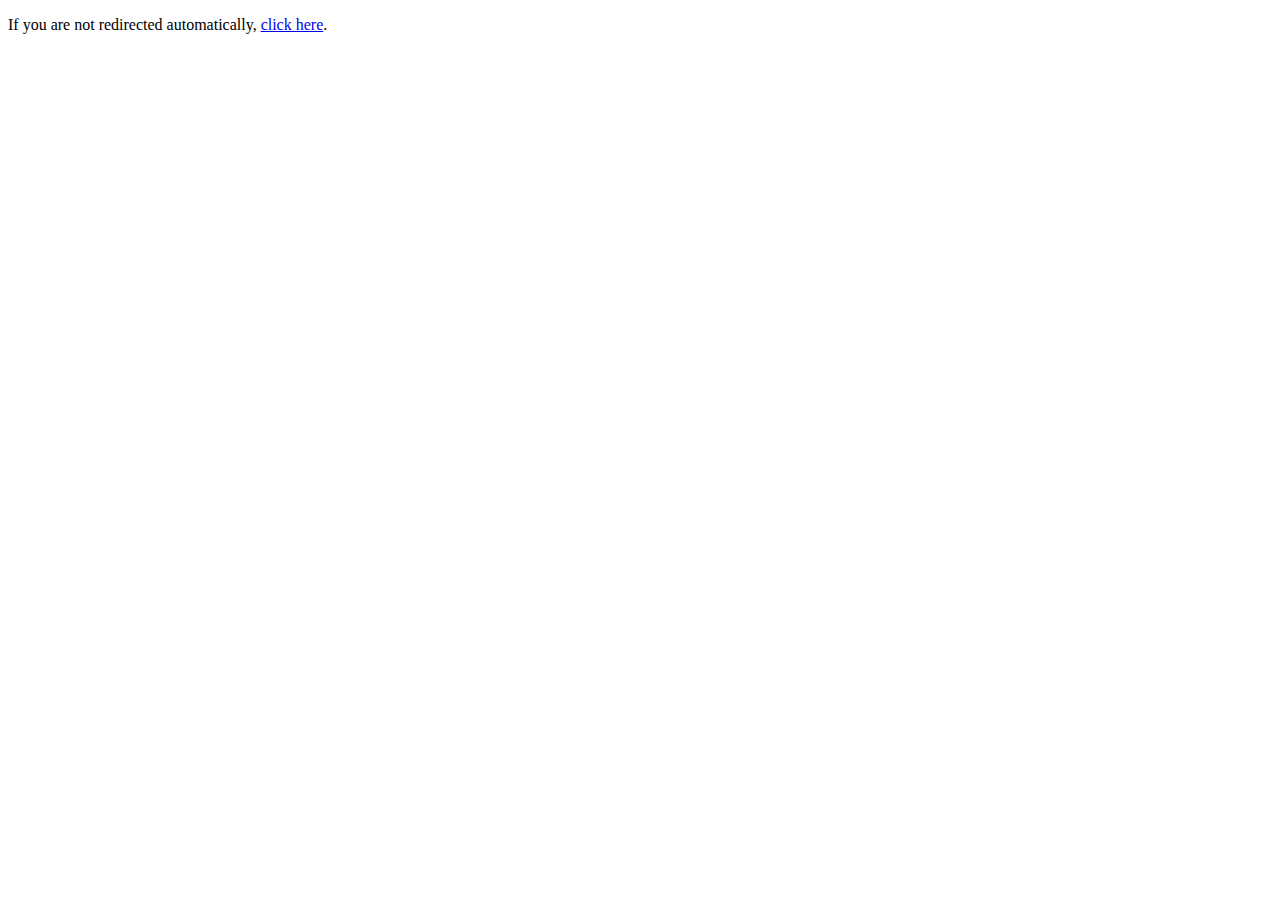
<file: Application/src/index.html>
<!DOCTYPE html>
<html lang="en">
<head>
    <meta charset="UTF-8">
    <title>Redirecting...</title>
</head>
<body>
<p>If you are not redirected automatically, <a href="/home">click here</a>.</p>
</body>
</html>
</file>
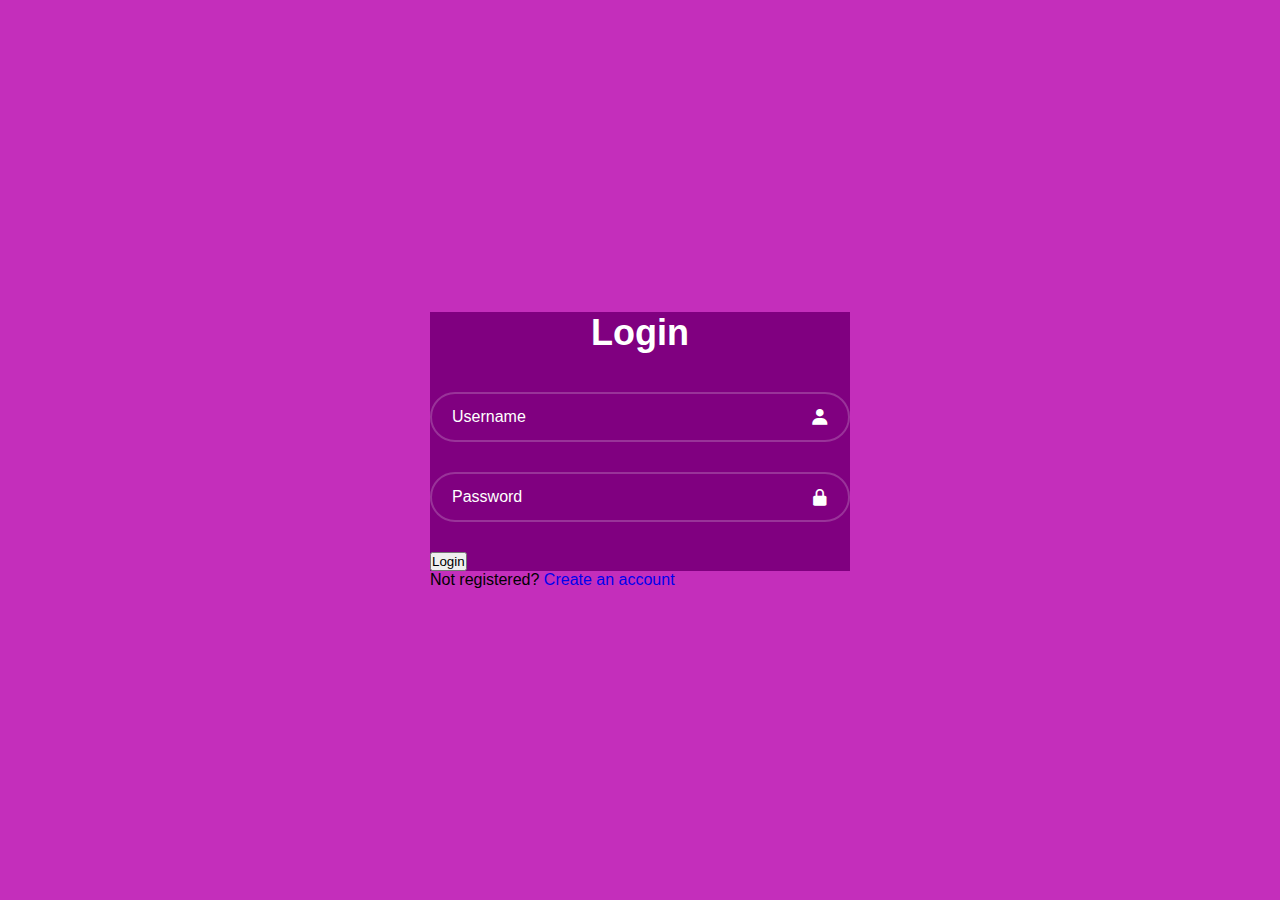
<file: LoginPage.html>
<!DOCTYPE html>
<html>

<head>
    <title>HTML Login Form</title>
    <link rel="stylesheet" href="style.css">
    <link href='https://unpkg.com/boxicons@2.1.4/css/boxicons.min.css' rel='stylesheet'>
</head>

<body>
<div class="main">

    <div class="wrapper">

        <form action="">
            <h1>Login</h1>

            <div class="input-box">
                <input type="text" placeholder="Username"
                       required>
                <i class='bx bxs-user' ></i>
            </div>
            <div class="input-box">
                <input type="pass" placeholder="Password"
                       required>
                <i class='bx bxs-lock-alt' ></i>
            </div>

            <button type="submit" class="btn">Login</button>
        </form>
    </div>

    <p>Not registered?
        <a href="#" style="text-decoration: none;">
            Create an account
        </a>
    </p>


</div>
</body>

</html>
</file>
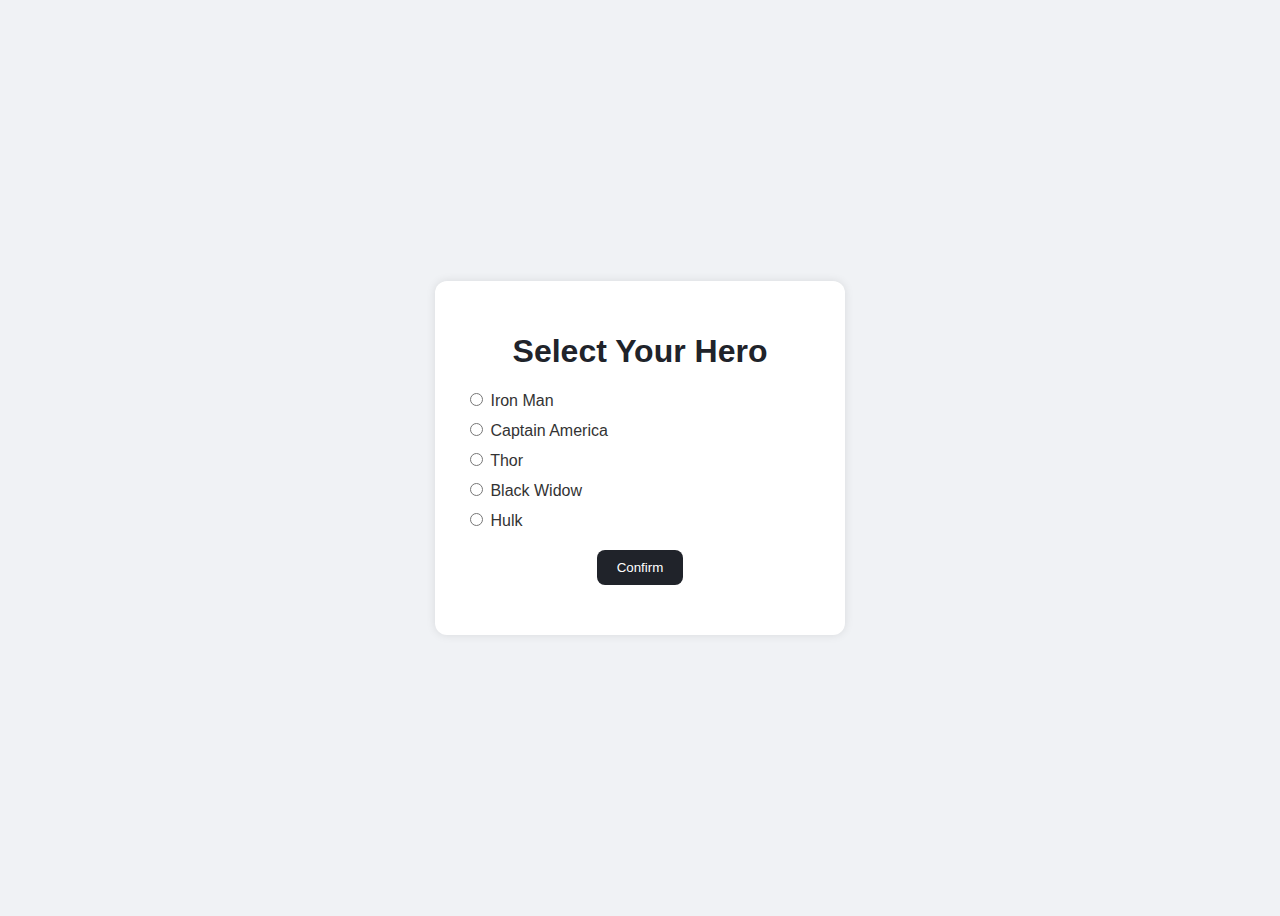
<file: Application/src/front/CreateHeroPage/ChooseHeroPage.html>
<!DOCTYPE html>
<html lang="en">
<head>
    <meta charset="UTF-8" />
    <meta name="viewport" content="width=device-width, initial-scale=1.0"/>
    <title>Select Hero</title>
    <link rel="stylesheet" href="style.css" />
    <script src="script.js" defer></script>
</head>
<body>
<div class="container">
    <h1>Select Your Hero</h1>

    <form id="hero-form">
        <ul class="hero-list">
            <li>
                <label>
                    <input type="radio" name="hero" value="IronMan" />
                    Iron Man
                </label>
            </li>
            <li>
                <label>
                    <input type="radio" name="hero" value="CaptainAmerica" />
                    Captain America
                </label>
            </li>
            <li>
                <label>
                    <input type="radio" name="hero" value="Thor" />
                    Thor
                </label>
            </li>
            <li>
                <label>
                    <input type="radio" name="hero" value="BlackWidow" />
                    Black Widow
                </label>
            </li>
            <li>
                <label>
                    <input type="radio" name="hero" value="Hulk" />
                    Hulk
                </label>
            </li>
        </ul>

        <button type="submit" class="confirm-btn">Confirm</button>
    </form>

    <div id="selected-hero" class="result"></div>
</div>
</body>
</html>
</file>
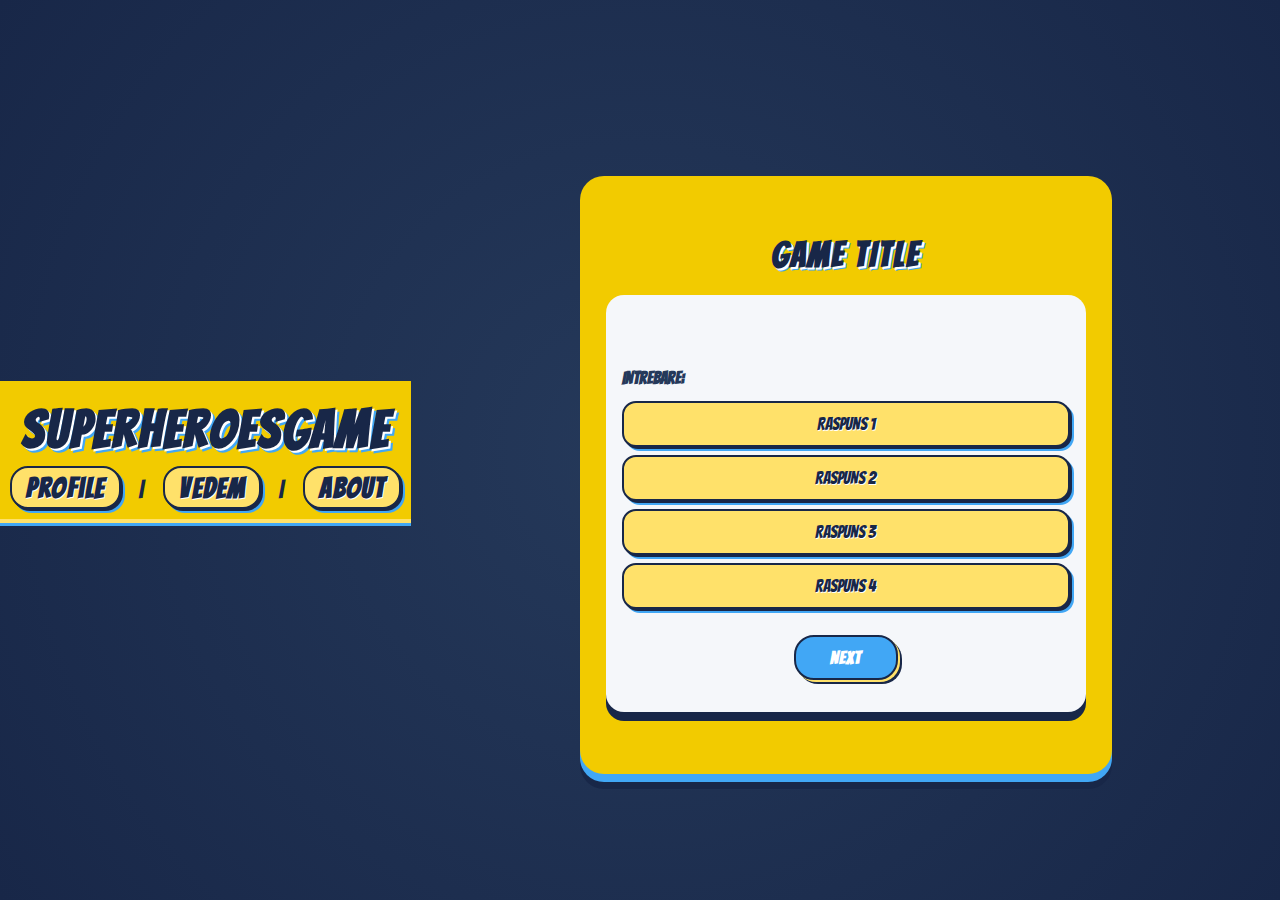
<file: Application/src/front/GamePage/GamePage.html>
<!DOCTYPE html>
<html lang="ro">
<head>
  <meta charset="UTF-8" />
  <meta name="viewport" content="width=device-width, initial-scale=1.0" />
  <title>SuperHeroesGame</title>
  <link rel="stylesheet" href="style.css" />
</head>
<body>

<header>
  <div>SuperHeroesGame</div>
  <nav>
    <a href="../ProfilePage/ProfilePage.html">Profile</a> |
    <a href="#">Vedem</a> |
    <a href="../AboutUsPage/AboutUs.html">About</a>
  </nav>
</header>

<div class="container">
  <h1>GAME TITLE</h1>
  <p id="difficultyDisplay"></p>
  <div class="grey-box" id="mainBox">
    <div id="storyText"></div>
    <button class="btn" id="continueBtn" style="display:none;">Continuă</button>
    <div id="quiz">
      <p><strong>Intrebare:</strong> </p>

      <div id="multiple-options">
        <div class="quiz-option">Raspuns 1</div>
        <div class="quiz-option">Raspuns 2</div>
        <div class="quiz-option" id="third-option">Raspuns 3</div>
        <div class="quiz-option" id="fourth-option">Raspuns 4</div>
      </div>

      <div id="input-answer" style="display:none;">
        <input type="text" id="textAnswer" placeholder="Scrie raspunsul..." />
      </div>

      <button class="btn" id="nextBtn">Next</button>
    </div>
  </div>
</div>

<script>
  const textBox = document.getElementById('storyText');
  const continueBtn = document.getElementById('continueBtn');
  const quizBox = document.getElementById('quiz');
  const nextBtn = document.getElementById('nextBtn');
  const inputAnswer = document.getElementById('input-answer');
  const multipleOptions = document.getElementById('multiple-options');
  const answerOptions = document.querySelectorAll('.quiz-option');
  let difficultyGame;

let i = 0;
const params = new URLSearchParams(window.location.search);

const gameId = params.get("game_id");
const token = localStorage.getItem("token");

let storyParts = [];
let currentPart = 0;
let currentQuestionIndex = 0;
let questions = [];
let selectedAnswer = null;

window.onload = () => {
  fetch(`http://localhost:8082/api/game/game.php?id=${gameId}`, {
    method: 'GET',
    headers: {
      'Authorization': `Bearer ${token}`
    }
  })
          .then(res => res.json())
          .then(data => {
            if (!data || !data.scenario || !data.questions) {
              alert("Eroare la primirea datelor jocului.");
              return;
            }
            console.log(data);

            storyParts = Object.values(data.scenario);
            questions = data.questions;

            typeStory(storyParts[currentPart]);

            configureDifficultyUI(data.difficulty);
            difficultyGame = data.difficulty
          })
          .catch(err => {
            console.error("Eroare la fetch:", err);
            alert("Nu s-a putut incarca jocul.");
          });
};

function configureDifficultyUI(difficulty) {
  document.getElementById("difficultyDisplay").textContent = "Dificultate: " + difficulty;

  if (difficulty === "easy") {
    document.getElementById("third-option").style.display = "none";
    document.getElementById("fourth-option").style.display = "none";
    multipleOptions.style.display = "block";
    inputAnswer.style.display = "none";
  } else if (difficulty === "medium") {
    document.getElementById("third-option").style.display = "block";
    document.getElementById("fourth-option").style.display = "block";
    multipleOptions.style.display = "block";
    inputAnswer.style.display = "none";
  } else if (difficulty === "hard") {
    multipleOptions.style.display = "none";
    inputAnswer.style.display = "block";
  }
}

function typeStory(text) {
  let i = -1;
  textBox.textContent = ' ';

  function typeChar() {
    if (i < text.length) {
      console.log(text.charAt(i));
      textBox.textContent += text.charAt(i);
      i++;
      setTimeout(typeChar, 20);
    } else {
      continueBtn.style.display = 'inline-block';
    }
  }

  typeChar();
}

continueBtn.addEventListener('click', () => {
  continueBtn.style.display = 'none';
  textBox.style.display = 'none';
  quizBox.style.display = 'block';

  if (currentQuestionIndex < questions.length) {
    quizBox.style.display = 'block';
    populateQuiz(currentQuestionIndex);
  } else {
    currentPart++;
    if (currentPart < storyParts.length) {
      textBox.style.display = 'block';
      typeStory(storyParts[currentPart]);
    } else {
      alert("Ai terminat jocul!");
      window.location.href ='/home';
    }
  }
});

function populateQuiz(index) {
  const question = questions[index];
  const questionParagraph = document.querySelector('#quiz p');
  questionParagraph.innerHTML = `<strong>Intrebare ${index + 1}:</strong> ${question.text}`;

 console.log(questions);
 console.log(question);

  if (question.options) {
    const options = question.options;
    answerOptions.forEach((opt, i) => {
      opt.textContent = options[i] || '';
      opt.style.display = options[i] ? 'block' : 'none';
    });
  }
}

answerOptions.forEach(option => {
  option.addEventListener('click', () => {
    answerOptions.forEach(opt => opt.classList.remove('selected'));
    option.classList.add('selected');
    selectedAnswer = option.textContent;
  });
});

nextBtn.addEventListener('click', () => {
  const question = questions[currentPart];
  let answer;
  if(difficultyGame==='hard') {
    answer = document.getElementById("textAnswer").value;
  } else {
    answer = selectedAnswer;
  }

  if (!answer) {
    alert("Selectează sau introdu un răspuns!");
    return;
  }

  fetch('http://localhost:8082/api/game/answer.php', {
    method: 'POST',
    headers: {
      'Authorization': `Bearer ${localStorage.getItem("token")}`,
      'Content-Type': 'application/json'
    },
    body: JSON.stringify({
      game_id: gameId,
      question_id: question.id,
      answer: answer
    })
  })
          .then(res => res.json())
          .then(data => {
            if (data.is_correct) {
              alert("✔️ Corect! Scor curent: " + data.score);
            } else {
              alert("❌ Gresit!");
            }

            currentPart++;
            currentQuestionIndex++;
            if (currentPart < storyParts.length) {
              typeStory(storyParts[currentPart]);
            } else {
            alert("Ai terminat jocul! Scor final: " + data.score);
          }

            quizBox.style.display = 'none';
            textBox.style.display = 'block';
            textBox.textContent = '';
            selectedAnswer = null;
            document.getElementById("textAnswer").value = '';
            answerOptions.forEach(opt => opt.classList.remove('selected'));
          })
          .catch(err => {
            console.error("Eroare la verificare:", err);
            alert("A apărut o eroare la verificarea răspunsului.");
          });
});
</script>
</body>
</html>
</file>
<file: style.css>
*{
    margin: 0;
    padding: 0;
    box-sizing: border-box;
    font-family: "Poppins", sans-serif;
}

body{
    display: flex;
    justify-content: center;
    align-items: center;
    min-height: 100vh;
    background: #c42ebb;
}

.wrapper {
    width: 420px;
    background: purple;
    color: white;
}

.wrapper h1{
    font-size: 36px;
    height: 50px;
    background: purple;
    text-align: center;
}

.wrapper .input-box{
    position: relative;
    width: 100%;
    height: 50px;
    margin: 30px 0;
}

.input-box input{
    width: 100%;
    height: 100%;
    background: transparent;
    outline: none;
    border: 2px solid rgba(255,255,255,.2);
    border-radius: 40px;
    font-size: 16px;
    color: white;
    padding: 20px 45px 20px 20px;
}

.input-box input::placeholder{
    color:white;
}

.input-box i{
    position: absolute;
    right: 20px;
    top: 50%;
    transform: translateY(-50%);
    font-size: 20px;
}
</file>
<file: Application/src/front/CreateHeroPage/style.css>
body {
    font-family: Arial, sans-serif;
    background: #f0f2f5;
    color: #333;
    display: flex;
    justify-content: center;
    align-items: center;
    height: 100vh;
}

.container {
    background: #fff;
    padding: 30px;
    border-radius: 12px;
    box-shadow: 0 0 10px rgba(0, 0, 0, 0.1);
    width: 350px;
    text-align: center;
}

h1 {
    margin-bottom: 20px;
    color: #20232a;
}

.hero-list {
    list-style: none;
    padding: 0;
    margin: 0 0 20px 0;
    text-align: left;
}

.hero-list li {
    margin: 10px 0;
}

.confirm-btn {
    padding: 10px 20px;
    background: #20232a;
    color: #fff;
    border: none;
    border-radius: 8px;
    cursor: pointer;
    transition: background 0.3s ease;
}

.confirm-btn:hover {
    background: #444;
}

.result {
    margin-top: 20px;
    font-weight: bold;
    color: #0a7b38;
}
</file>
<file: Application/src/front/GamePage/style.css>
@import url('https://fonts.googleapis.com/css2?family=Bangers&display=swap');

:root {
    --yellow: #ffe16a;
    --dark-yellow: #f2cb00;
    --navy-blue: #182748;
    --blue: #25395a;
    --light-blue: #41a7f5;
    --white: #fff;
    --grey: #f5f7fa;
    --error: #d32f2f;
}

body {
    font-family: 'Bangers', Arial, sans-serif;
    background: radial-gradient(circle, rgb(37, 57, 90) 0%, rgb(24, 39, 72) 100%);
    margin: 0;
    padding: 0;
    color: var(--navy-blue);
    display: flex;
    justify-content: center;
    align-items: center;
    min-height: 100vh;
}

header {
    background: var(--dark-yellow);
    color: var(--navy-blue);
    padding: 20px 0 10px 0;
    text-align: center;
    font-size: 1.5em;
    letter-spacing: 2px;
    box-shadow: 0 4px 0 var(--yellow), 0 7px 0 var(--light-blue);
}

header > div {
    font-weight: bold;
    font-size: 2.2em;
    margin-bottom: 6px;
    font-family: 'Bangers', cursive;
    text-shadow: 2px 2px 0 var(--white), 4px 4px 0 var(--light-blue);
}

header nav {
    margin-top: 8px;
}

header nav a {
    color: var(--navy-blue);
    margin: 0 10px;
    text-decoration: none;
    font-weight: 600;
    font-family: 'Bangers', cursive;
    font-size: 1.15em;
    letter-spacing: 1.2px;
    padding: 6px 14px 4px 14px;
    border-radius: 18px;
    background: var(--yellow);
    border: 2px solid var(--navy-blue);
    box-shadow: 2px 2px 0 var(--navy-blue), 4px 4px 0 var(--light-blue);
    transition: background 0.22s, color 0.22s, box-shadow 0.22s;
    text-shadow: 1px 1px 0 var(--white);
    display: inline-block;
}

header nav a:hover {
    background: var(--dark-yellow);
    color: var(--navy-blue);
    box-shadow: 2px 2px 0 var(--navy-blue), 4px 4px 0 var(--light-blue);
    border-color: var(--navy-blue);
    outline: none;
}

.container {
    width: 480px;
    margin: 50px auto 0 auto;
    background: var(--dark-yellow);
    border-radius: 24px;
    box-shadow: 0 8px 0 var(--light-blue), 0 15px 0 var(--navy-blue);
    padding: 36px 26px 44px 26px;
    text-align: center;
    position: relative;
}

h1 {
    margin-bottom: 22px;
    color: var(--navy-blue);
    font-size: 2.2em;
    text-shadow: 2px 2px 0 var(--white), 3px 3px 0 var(--light-blue);
    font-family: 'Bangers', cursive;
    letter-spacing: 2px;
}

#difficultyDisplay {
    font-size: 1.13em;
    color: var(--blue);
    margin-bottom: 13px;
    font-family: 'Bangers', cursive;
    letter-spacing: 1px;
}

.grey-box {
    background: var(--grey);
    border-radius: 18px;
    box-shadow: 0 9px 0 var(--navy-blue);
    padding: 28px 16px 22px 16px;
    margin-bottom: 18px;
    min-height: 200px;
    position: relative;
    z-index: 1;
}

#storyText {
    min-height: 32px;
    margin-bottom: 14px;
    color: var(--navy-blue);
    font-size: 1.19em;
    line-height: 1.5;
    letter-spacing: .02em;
    text-align: left;
    font-family: 'Bangers', cursive;
}

.btn {
    background: var(--light-blue);
    color: var(--white);
    border: 2px solid var(--navy-blue);
    border-radius: 20px;
    padding: 11px 34px;
    font-size: 1.1em;
    cursor: pointer;
    margin-top: 14px;
    margin-bottom: 10px;
    transition: background 0.22s, color 0.22s, box-shadow 0.22s, border 0.22s;
    font-family: 'Bangers', cursive;
    font-weight: 600;
    letter-spacing: 1px;
    box-shadow: 2px 2px 0 var(--yellow), 4px 4px 0 var(--navy-blue);
    outline: none;
}
.btn:hover, .btn:focus {
    background: var(--navy-blue);
    color: var(--white);
    border-color: var(--light-blue);
    box-shadow: 2px 2px 0 var(--white), 4px 4px 0 var(--light-blue);
}

#quiz p {
    text-align: left;
    margin: 0 0 14px 0;
    font-size: 1.08em;
    color: var(--blue);
    font-family: 'Bangers', cursive;
}

#multiple-options {
    margin-bottom: 12px;
}

.quiz-option {
    background: var(--yellow);
    border-radius: 14px;
    padding: 12px 0;
    margin: 8px 0;
    cursor: pointer;
    border: 2px solid var(--navy-blue);
    transition: background 0.18s, border 0.18s, color 0.18s;
    font-size: 1.09em;
    font-family: 'Bangers', cursive;
    color: var(--navy-blue);
    box-shadow: 2px 2px 0 var(--navy-blue), 4px 4px 0 var(--light-blue);
    text-shadow: 1px 1px 0 var(--white);
    outline: none;
}

.quiz-option.selected,
.quiz-option:hover {
    background: var(--dark-yellow);
    border: 2px solid var(--light-blue);
    color: var(--navy-blue);
}

#input-answer input[type="text"] {
    padding: 10px;
    width: 90%;
    border-radius: 10px;
    border: 2px solid var(--blue);
    font-size: 1.03em;
    margin-top: 13px;
    margin-bottom: 12px;
    font-family: 'Segoe UI', Arial, sans-serif;
    color: var(--navy-blue);
    box-shadow: 1px 1px 0 var(--light-blue);
    outline: none;
    transition: border 0.22s;
}
#input-answer input[type="text"]:focus {
    border: 2px solid var(--dark-yellow);
}

#gameOverPopup {
    display: none;
    position: absolute;
    top: 0; left: 0;
    width: 100%;
    height: 100%;
    min-height: 220px;
    z-index: 20;
    background: rgba(245, 247, 250, 0.98);
    display: flex;
    justify-content: center;
    align-items: center;
    transition: background 0.18s;
}

#gameOverPopup.active {
    display: flex;
}

#gameOverPopup .popup-content {
    background: var(--white);
    padding: 36px 32px 29px 32px;
    border-radius: 26px;
    box-shadow: 0 8px 0 var(--dark-yellow), 0 15px 0 var(--navy-blue);
    border: 2.5px solid var(--light-blue);
    width: 98%;
    max-width: 340px;
    min-width: 220px;
    margin: auto;
    display: flex;
    flex-direction: column;
    align-items: center;
    text-align: center;
    position: relative;
    animation: popupFadeIn 0.5s;
}

@keyframes popupFadeIn {
    from { opacity: 0; transform: translateY(30px);}
    to   { opacity: 1; transform: translateY(0);}
}

#gameOverPopup h2 {
    color: var(--error);
    margin-bottom: 18px;
    font-size: 2.1em;
    font-weight: 800;
    letter-spacing: .02em;
    font-family: 'Bangers', cursive;
    text-shadow: 2px 2px 0 var(--white), 3px 3px 0 var(--light-blue);
}

#finalScore {
    font-weight: bold;
    color: var(--navy-blue);
    font-size: 1.7em;
    margin-left: 8px;
    display: inline-block;
    margin-bottom: 8px;
}

#gameOverPopup .popup-content > div {
    font-size: 1.09em;
    margin-bottom: 6px;
    font-family: 'Bangers', cursive;
}

#popupCountdown {
    color: var(--error);
    margin: 13px 0 17px 0;
    font-size: 1.08em;
    font-weight: 500;
    font-family: 'Bangers', cursive;
}

#playAgainBtn {
    padding: 13px 44px;
    background: var(--yellow);
    color: var(--navy-blue);
    border: 2px solid var(--navy-blue);
    border-radius: 30px;
    font-size: 1.18em;
    font-family: 'Bangers', cursive;
    font-weight: 700;
    margin-top: 14px;
    cursor: pointer;
    box-shadow: 2px 2px 0 var(--light-blue), 4px 4px 0 var(--dark-yellow);
    transition: background 0.18s, color 0.18s, border 0.18s, box-shadow 0.18s;
    outline: none;
}
#playAgainBtn:hover, #playAgainBtn:focus {
    background: var(--navy-blue);
    color: var(--white);
    border: 2px solid var(--light-blue);
    box-shadow: 2px 2px 0 var(--white), 4px 4px 0 var(--light-blue);
}

@media (max-width: 900px) {
    .container {
        max-width: 97vw;
        padding: 28px 4vw 30px 4vw;
        border-radius: 18px;
    }
    .grey-box {
        padding: 18px 7px 13px 7px;
        border-radius: 12px;
    }
    h1 {
        font-size: 1.6em;
    }
    .btn {
        font-size: 1em;
        padding: 10px 20px;
        border-radius: 14px;
    }
    .quiz-option {
        font-size: 1em;
        padding: 8px 0;
    }
    #input-answer input[type="text"] {
        font-size: 0.99em;
        padding: 7px;
        border-radius: 7px;
    }
    #gameOverPopup .popup-content {
        max-width: 92vw;
        min-width: 0;
        padding: 17px 3vw 10px 3vw;
        border-radius: 16px;
    }
}

@media (max-width: 600px) {
    header > div {
        font-size: 1.25em;
        padding: 0 2vw;
    }
    header nav a {
        font-size: 0.9em;
        padding: 4px 7px 3px 7px;
        border-radius: 10px;
    }
    .container {
        margin: 20px auto 0 auto;
        max-width: 99vw;
        padding: 16px 2vw 20px 2vw;
        border-radius: 9px;
    }
    h1 {
        font-size: 1.17em;
    }
    .grey-box {
        min-height: 90px;
        padding: 8px 2vw 5px 2vw;
        border-radius: 7px;
    }
    .btn {
        padding: 8px 12px;
        font-size: 0.9em;
        border-radius: 9px;
    }
    .quiz-option {
        font-size: 0.97em;
        padding: 7px 0;
        border-radius: 8px;
    }
    #input-answer input[type="text"] {
        font-size: 0.93em;
        padding: 6px;
        border-radius: 5px;
    }
    #gameOverPopup .popup-content {
        width: 95vw;
        min-width: 0;
        padding: 10px 2vw 7px 2vw;
        border-radius: 8px;
    }
}
</file>
